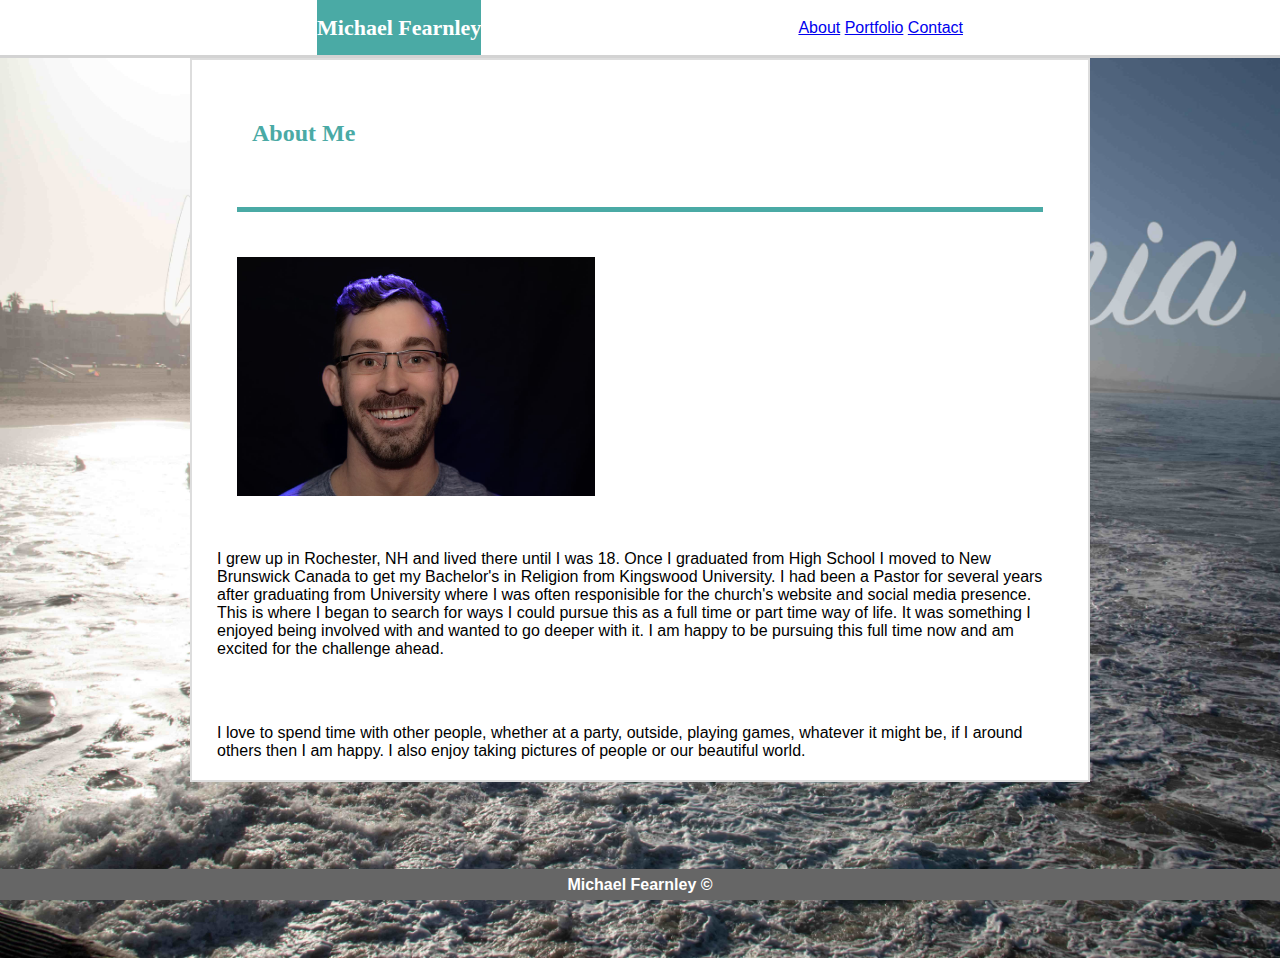
<file: index.html>
<!DOCTYPE html>
<html>
<head>
    <meta charset="utf-8" />
    <meta http-equiv="X-UA-Compatible" content="IE=edge">
    <title>Michael's Portfolio</title>
    <meta name="viewport" content="width=device-width, initial-scale=1">
    <link rel="stylesheet" type="text/css" media="screen" href="assets/css/style.css" />
</head>
<body>
        <nav class="nav-bar">
            <nav class="nav-header">
                <h1>Michael Fearnley</h1>
            </nav>
            <nav class="nav-links">
                <a href="index.html">About</a>
                <a href="portfolio.html">Portfolio</a>
                <a href="contact.html">Contact</a>
            </nav>
        </nav>
    <div class="main">    
        <div class="content">
        <h2>About Me</h2>
        <div class="h-line"></div>
        <section class="content-wrapper">
            <div class="prof-pic"><img src ="assets/images/fearnley-headshot-smaller.jpg"/> 
            </div>
            <section class="content-wrapper2">
            <p>I grew up in Rochester, NH and lived there until I was 18. Once I graduated from High School I moved to New Brunswick Canada to get my Bachelor's in Religion from Kingswood
                University. I had been a Pastor for several years after graduating from University where I was often responisible for the church's website and social media presence.
                This is where I began to search for ways I could pursue this as a full time or part time way of life. It was something I enjoyed being involved with and wanted to go deeper
                with it. I am happy to be pursuing this full time now and am excited for the challenge ahead. 
            </p>
        </section>
        <section class="content-wrapper2">
            <p>
                I love to spend time with other people, whether at a party, outside, playing games, whatever it might be, if I around others then I am happy. I also
                enjoy taking pictures of people or our beautiful world.
            </p>
        </section>
        </section>
        </div>
        <div class="footer">
            <h4>Michael Fearnley &copy;</h4>
        </div>
    </div>
</body>
</html>
</file>
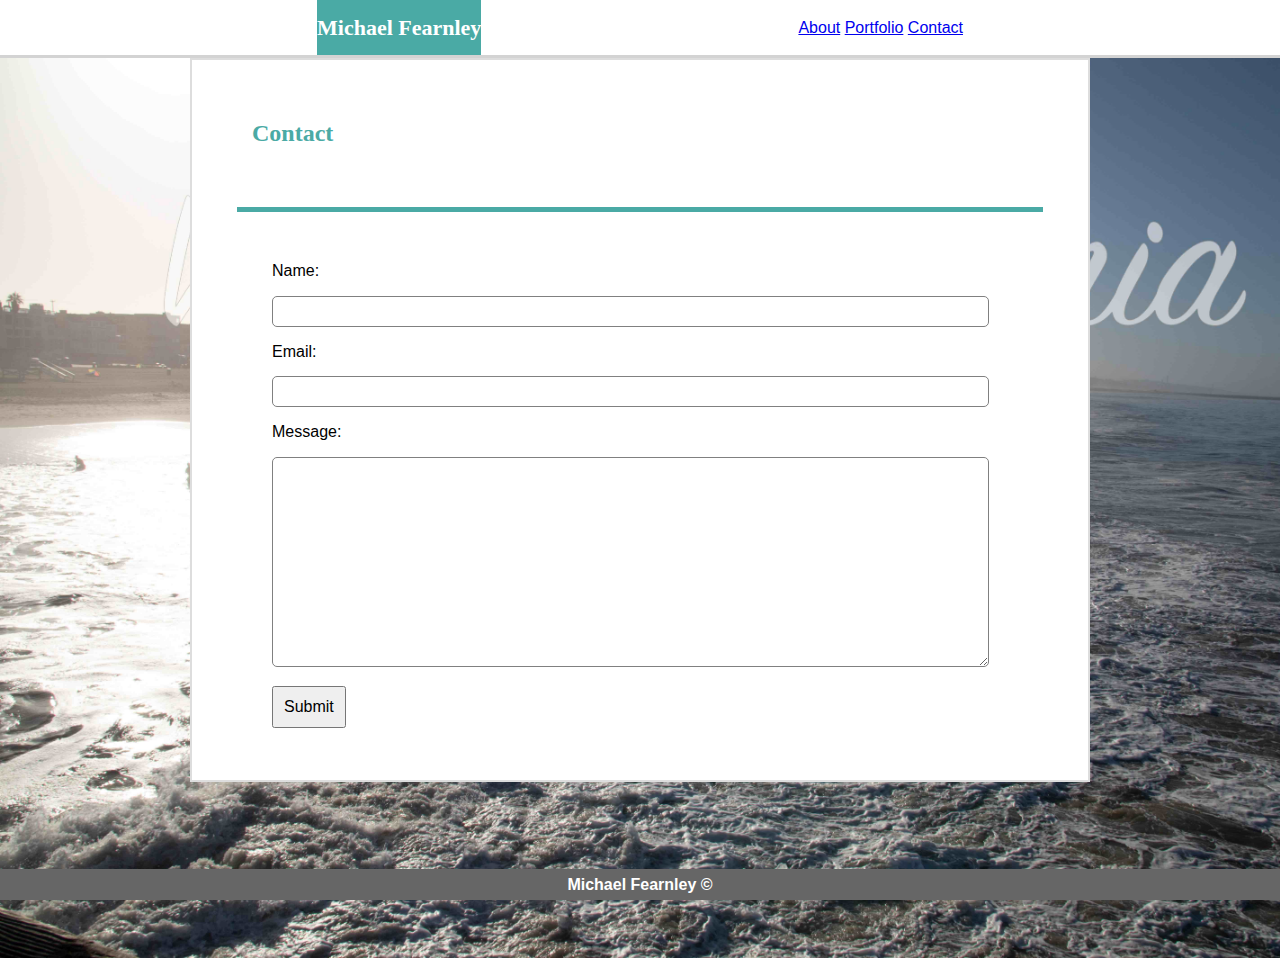
<file: contact.html>
<!DOCTYPE html>
<html>
<head>
    <meta charset="utf-8" />
    <meta http-equiv="X-UA-Compatible" content="IE=edge">
    <title>Michael's Portfolio</title>
    <meta name="viewport" content="width=device-width, initial-scale=1">
    <link rel="stylesheet" type="text/css" media="screen" href="assets/css/style.css" />
</head>
<body>
        <nav class="nav-bar clearfix">
                <nav class="nav-header">
                    <h1>Michael Fearnley</h1>
                </nav>
                <nav class="nav-links">
                    <a href="index.html">About</a>
                    <a href="portfolio.html">Portfolio</a>
                    <a href="contact.html">Contact</a>
                </nav>
            </nav>
    <div class="main">
        <div class="content">
        <h2>Contact</h2>
        <div class="h-line"></div>
        <form class="contact-form">
            Name:<br>
            <input type="text"><br>
            Email:<br>
            <input type="email"><br>
            Message:<br>
            <textarea form="contact-form"></textarea><br>
            <input type="submit" value="Submit" id="submit">
        </form>
        </div>
        <div class="footer">
                <h4>Michael Fearnley &copy;</h4>
        </div>
    </div>
</body>
</html>
</file>
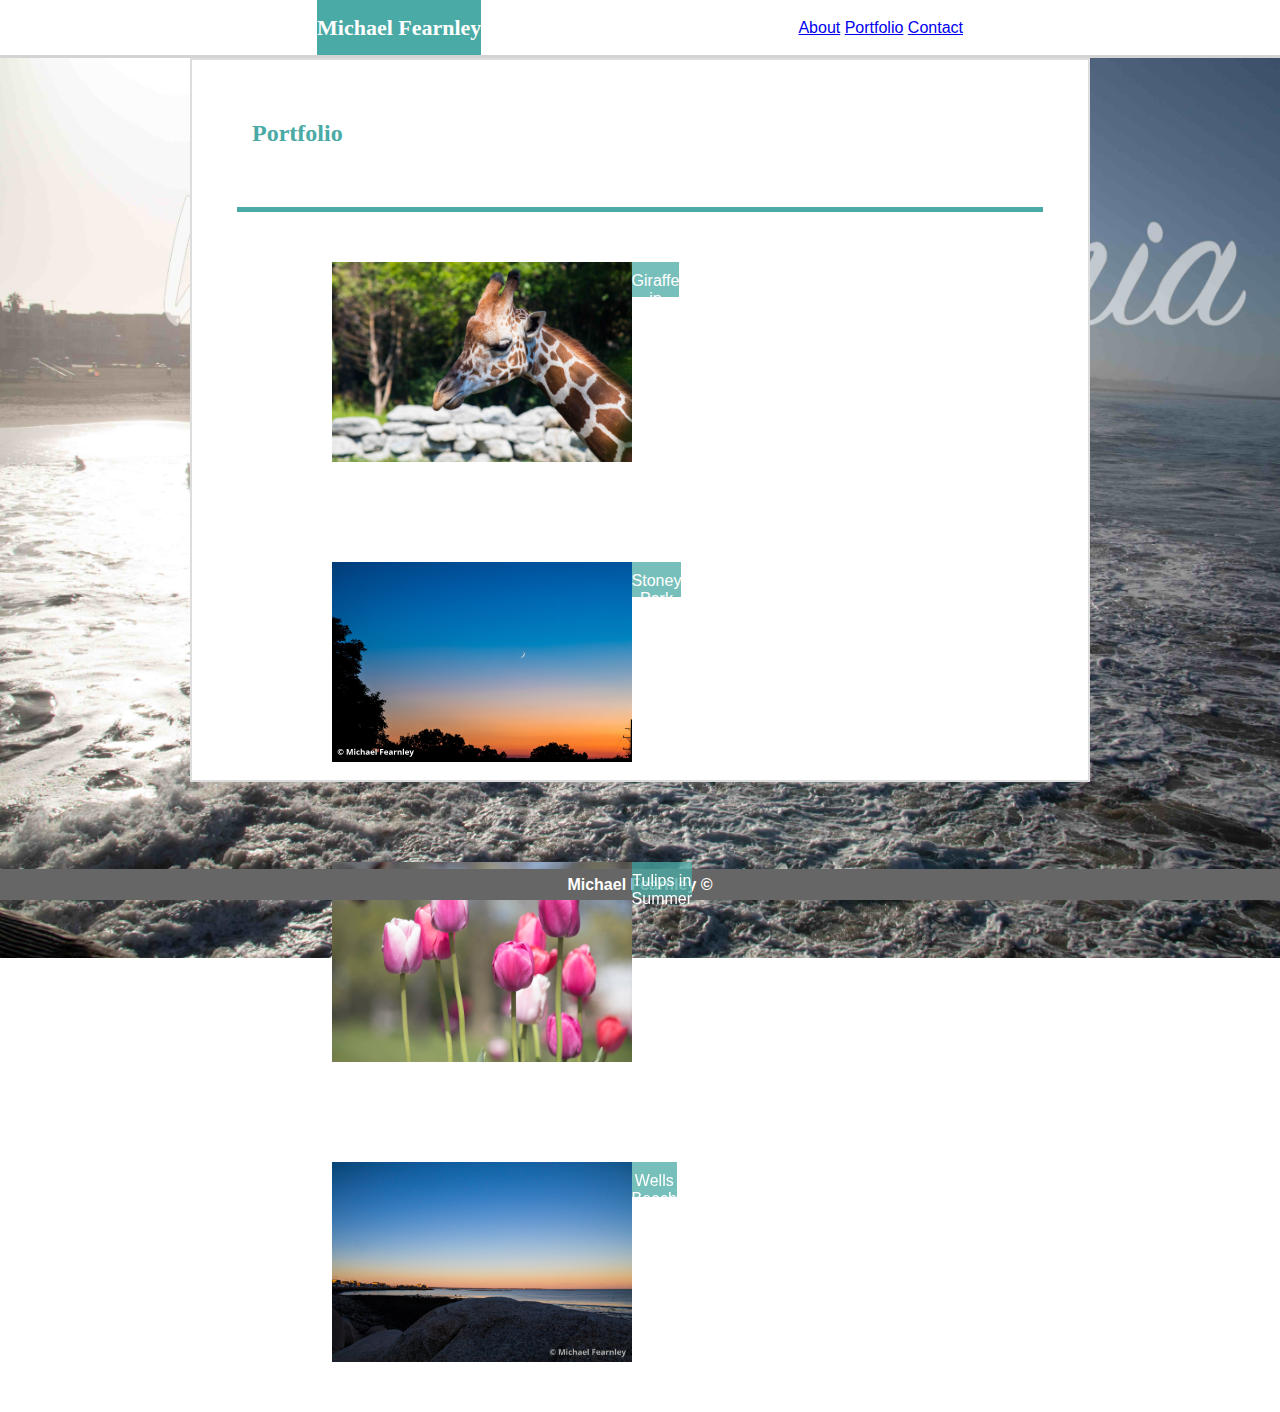
<file: portfolio.html>
<!DOCTYPE html>
<html>
<head>
    <meta charset="utf-8" />
    <meta http-equiv="X-UA-Compatible" content="IE=edge">
    <title>Michael's Portfolio</title>
    <meta name="viewport" content="width=device-width, initial-scale=1">
    <link rel="stylesheet" type="text/css" media="screen" href="assets/css/style.css" />
</head>
<body>
        <nav class="nav-bar clearfix">
                <nav class="nav-header">
                    <h1>Michael Fearnley</h1>
                </nav>
                <nav class="nav-links">
                    <a href="index.html">About</a>
                    <a href="portfolio.html">Portfolio</a>
                    <a href="contact.html">Contact</a>
                </nav>
            </nav>
    <div class="main">
        <div class="content">
        <h2>Portfolio</h2>
        <div class="h-line"></div>
        <div class="port-content">
        <div class="portfolio-wrapper">
            <img class="port-pic" src="assets/images/giraffe-detroit.jpg"/>
            <span class="portfolio-span">Giraffe in Detroit</span> 
        </div>
        <div class="portfolio-wrapper">
                <img class="port-pic" src="assets/images/stoney-park-sunset.jpg"/>
                <span class="portfolio-span">Stoney Park Sunset</span> 
            </div>
            <div class="portfolio-wrapper">
                    <img class="port-pic" src="assets/images/tulips.jpg"/>
                    <span class="portfolio-span">Tulips in Summer</span> 
                </div>
            <div class="portfolio-wrapper">
                    <img class="port-pic" src="assets/images/wells-beach.jpg"/>                        
                    <span class="portfolio-span">Wells Beach in Maine</span> 
                </div>
            </div>
        </div>
        <div class="footer">
                <h4>Michael Fearnley &copy;</h4>
        </div>
    </div>
</body>
</html>
</file>
<file: assets/css/style.css>
body {
margin: 0;
padding: 0;
font-family: 'Arial', 'Helvetica Neue', Helvetica, sans-serif;
}
h1 {
    color: #4aaaa5;
    font-family: 'Georgia', Times, 'Times New Roman', serif;
}

h2 {
    color: #4aaaa5;
    font-family: 'Georgia', Times, 'Times New Roman', serif;
    padding: 10px;
    margin: 50px 50px;
}

h3 {
    color: #4aaaa5;
    font-family: 'Georgia', Times, 'Times New Roman', serif;
}
.main {
    background-image: url("../images/venice-background.jpg");
    background-size: cover;
    justify-content: center;
    display: flex;
    flex-wrap: wrap;
    height: 100vh;
}
p {
    padding: 25px;
}
.content {
    height: 80%;
    width: 70%;
    background-color: #ffffff;
    border: 2px solid #dddddd;
    margin: 0;
    padding: 0;
    flex-wrap: wrap;

}
.content-wrapper {
    /* display: flex; */
    
    
}

.content-wrapper2 {
    flex: 1 1 150px;
    /* flex-flow: row wrap; */
}

.h-line {
    width: 90%;
    background-color: #4aaaa5;
    height: 5px;
    margin: auto;
}

.prof-pic {
    padding: 5% 1% 1% 5%;
    max-width: 40%;
    object-fit: scale-down;
}

.prof-pic img {
    max-width: 100%
}

.footer {
    background-color: #666666;
    text-align: center;
    color: white;
    height: 2%;
    padding: 0.5%;
    width: 100%;
    margin: 0px;
    position: fixed;
    bottom: 0;
}
.nav-bar {
    width: 100%;
    height: 3%;
    background-color: white;
    border-bottom: solid 3px lightgrey; 
    display: flex;
    align-items: center;
    flex-flow: row wrap;
    justify-content: space-evenly;
}

nav a, h1 {
    flex-flow: row wrap;
    max-height: 100%;    
}

.nav-header {
    background: #4aaaa5;
}

.nav-header h1 {
    color: white;
    font-size: 22px;    
}

.footer h4 {
    padding: 0;
    margin: 0;
}

.portfolio-wrapper {
    height: 200px;
    width: 300px;
    padding: 50px;
    display: flex;

}    

.port-pic {
    object-fit: cover;
    height: inherit;
    width: inherit;
}
.portfolio-wrapper span {
    bottom: 70px;
    width: inherit;
    height: 15px;
    z-index: 3;
    background: #4aaaa5c0;
    color: white;
    text-align: center;
    padding: 10px 0;
}

.port-content {
    margin: 0 10%;
}

.contact-form {
    margin: 20px 0 0 50px;
    padding: 30px;
}
.contact-form input[type="text"], .contact-form input[type="email"] {
    border-radius: 5px;
    width: 90%;
    margin: 2% auto;
    border: 1px solid gray;
    padding: 0.5%;
    font-size: 18px;
}

textarea {
    border-radius: 5px;
    width: 90%;
    margin: 2% auto;
    border: 1px solid gray;
    padding: 0.5%;
    font-size: 18px;
    height: 200px;
}
.contact-form input[type="submit"] {
    padding: 10px;
    font-size: 16px;
    line-height: 50px;
}
</file>
